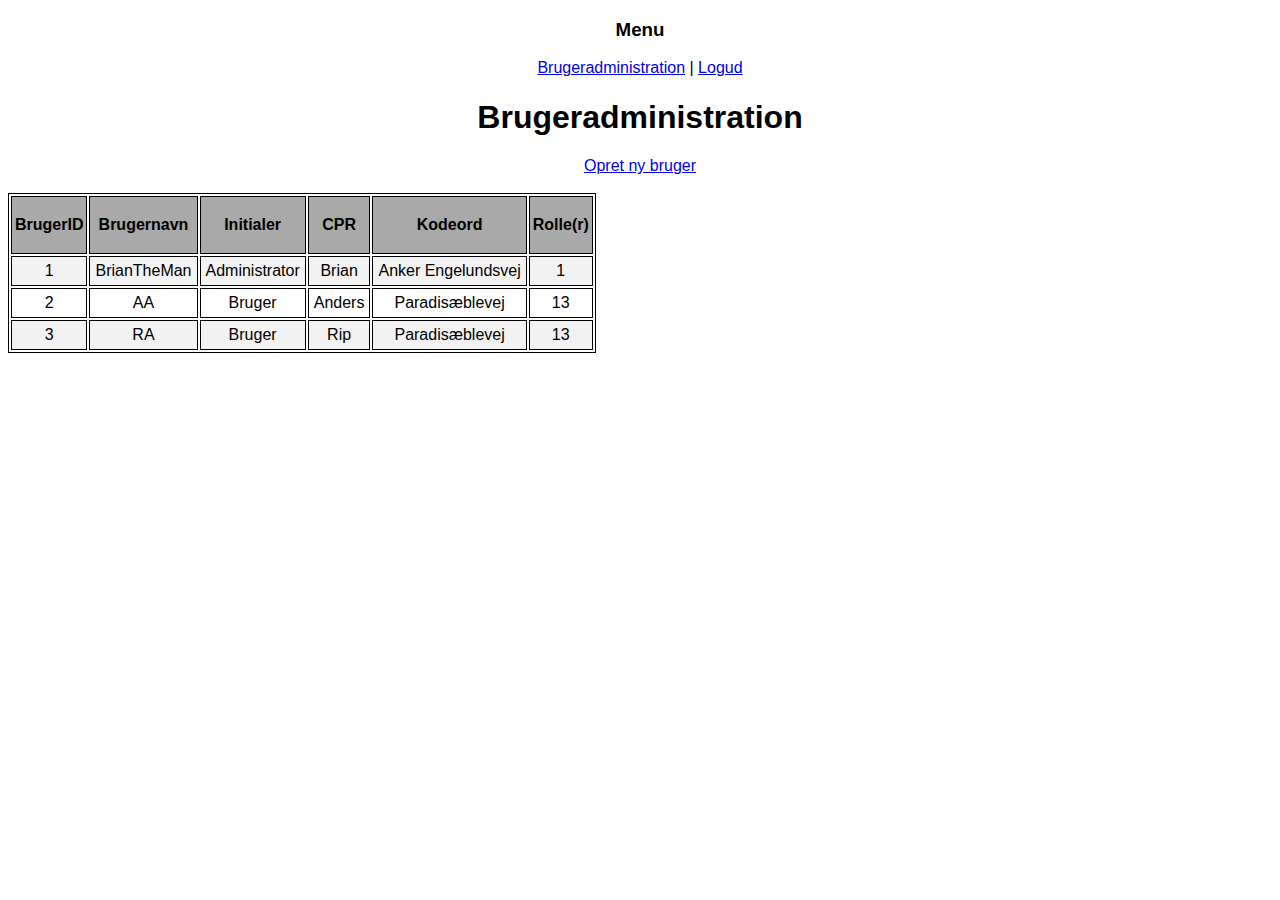
<file: cdio/UI Layer (HTML & CSS)/useradmin.html>
<!DOCTYPE html>
<html lang="en">
<head>
    <meta charset="UTF-8">
    <title>Brugeradministration Oversigt</title>
    <link rel="stylesheet" type="text/css" href="index.css">
</head>

<body>
    <div id="menu">
        <h3>Menu</h3>
        <a href="./useradmin.html">Brugeradministration</a> | <a href="index.html">Logud</a><br>
    </div>

    <h1>Brugeradministration</h1>
    <a href="useredit.html">Opret ny bruger</a><br>
    <br>

    <div id="table">
        <table class="mintabel">
            <tr>
                <th>BrugerID</th>
                <th>Brugernavn</th>
                <th>Initialer</th>
                <th>CPR</th>
                <th>Kodeord</th>
                <th>Rolle(r)</th>
            </tr>

            <!-- Temporary Example fill -->
            <tr>
                <td>1</td>
                <td>BrianTheMan</td>
                <td>Administrator</td>
                <td>Brian</td>
                <td>Anker Engelundsvej</td>
                <td>1</td>

            </tr>
            <tr>
                <td>2</td>
                <td>AA</td>
                <td>Bruger</td>
                <td>Anders</td>
                <td>Paradisæblevej</td>
                <td>13</td>
            </tr>
            <tr>
                <td>3</td>
                <td>RA</td>
                <td>Bruger</td>
                <td>Rip</td>
                <td>Paradisæblevej</td>
                <td>13</td>
            </tr>
            <!-- Temporary  Example fill-->
        </table>
    </div>

</body>

</html>
</file>
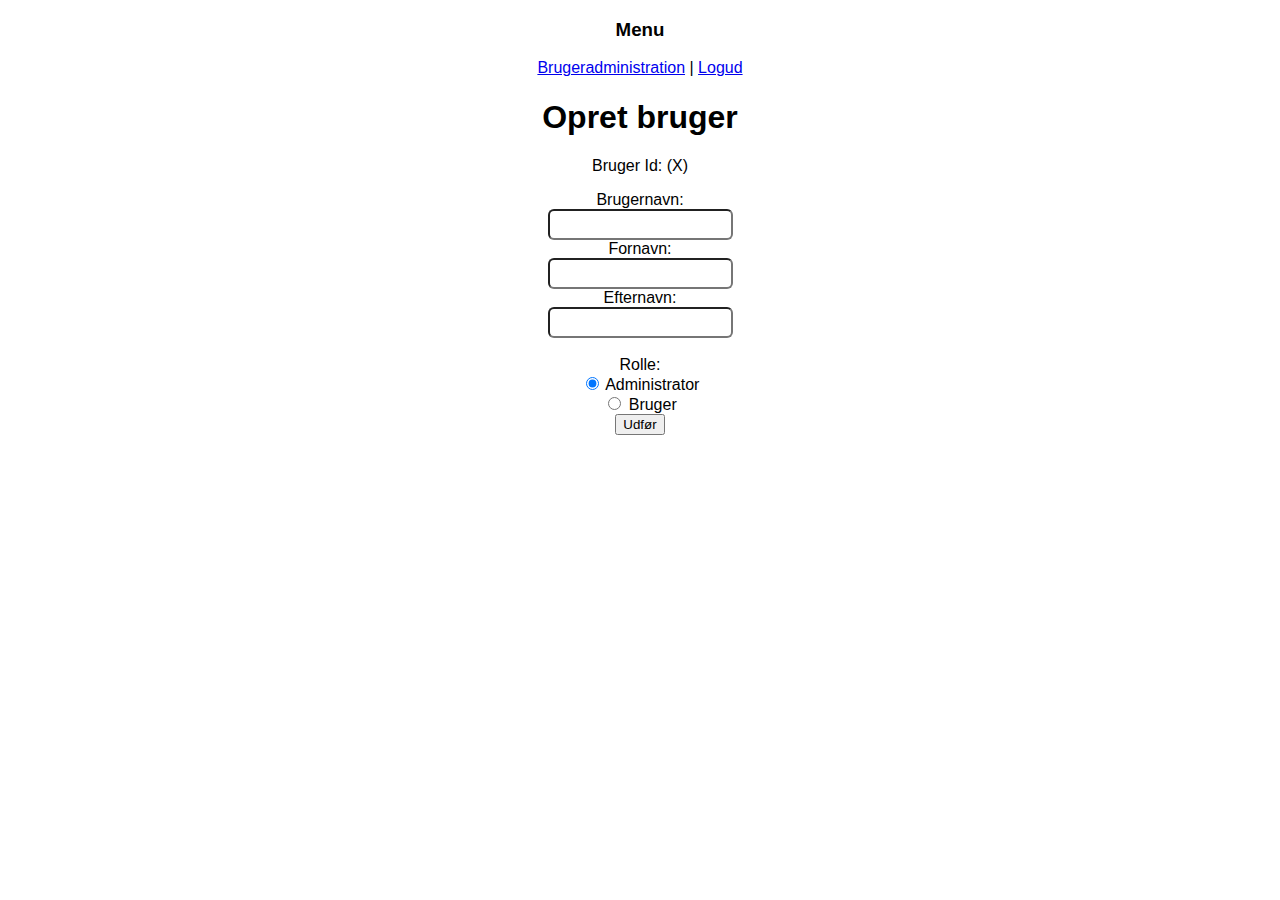
<file: cdio/UI Layer (HTML & CSS)/useredit.html>
<!DOCTYPE html>
<html lang="en">
<head>
    <meta charset="UTF-8">
    <title>Opret bruger</title>
    <link rel="stylesheet" type="text/css" href="index.css">
</head>

<body>
    <div id="menu">
        <h3>Menu</h3>
        <a href="./useradmin.html">Brugeradministration</a> | <a href="index.html">Logud</a><br>
    </div>

    <div id="Create user form">
        <h1>Opret bruger</h1>
        <p>Bruger Id: (X)</p>
        <form action="./useradmin.html">
            Brugernavn:<br>
            <input type="text" name="username"><br>
            Fornavn:<br>
            <input type="text" name="firstname"><br>
            Efternavn:<br>
            <input type="text" name="lastname"><br>
            <br>

            Rolle:<br>
            <input type="radio" name="rolle" value="Administrator" checked> Administrator<br>
            <input type="radio" name="rolle" value="Bruger"> Bruger<br>

            <input type="submit" value="Udfør">
        </form>
    </div>

</body>
</html>
</file>
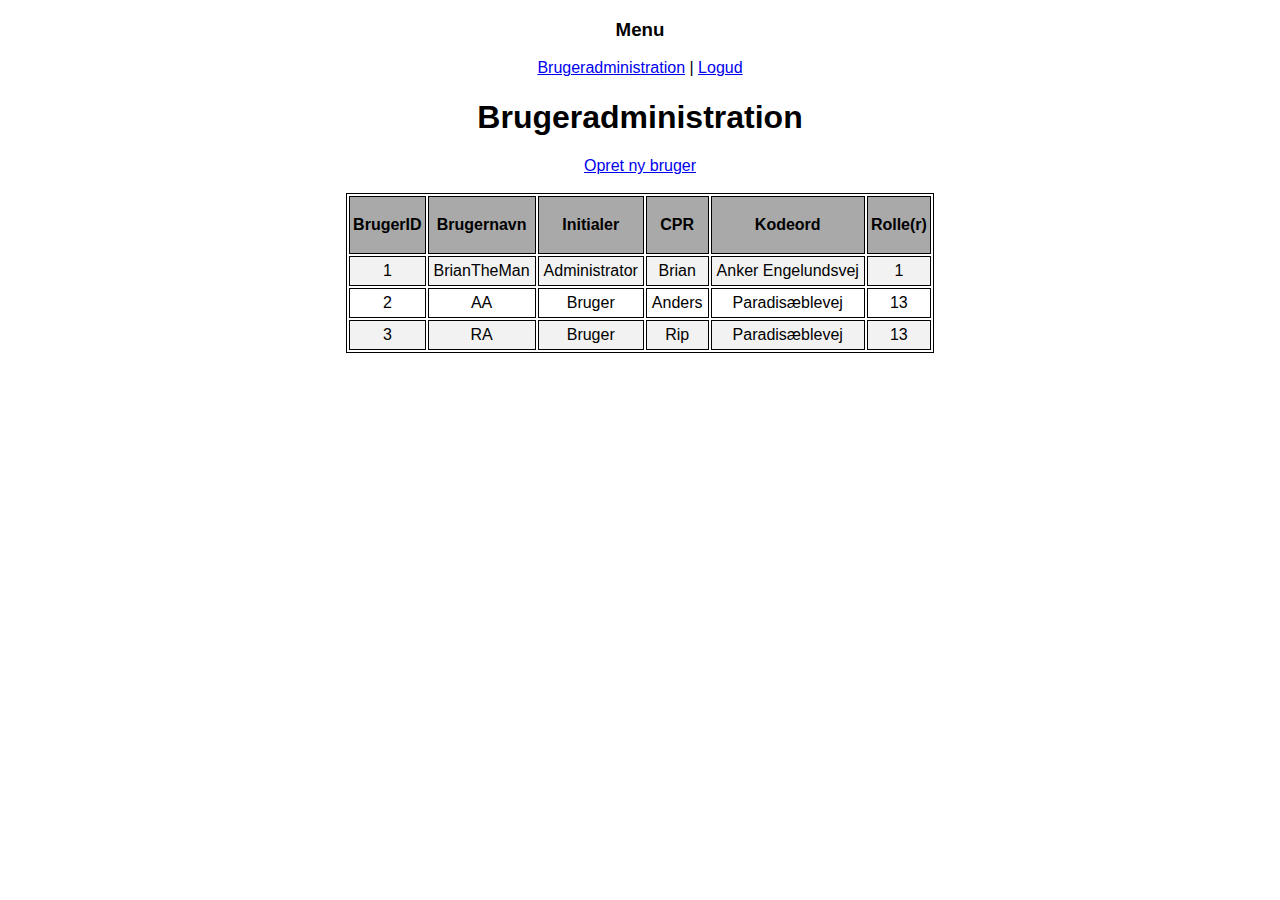
<file: src/main/webapp/useradmin.html>
<!DOCTYPE html>
<html lang="en">
<head>
    <meta charset="UTF-8">
    <title>Brugeradministration Oversigt</title>
    <link rel="stylesheet" type="text/css" href="userstyle.css">
</head>

<body>
    <div id="menu">
        <h3>Menu</h3>
        <a href="./useradmin.html">Brugeradministration</a> | <a id="logOut" href="userlogin.html">Logud</a><br>
    </div>

    <h1>Brugeradministration</h1>
    <a id="createUser" href="useredit.html">Opret ny bruger</a><br>
    <br>

    <div id="table">
        <table class="mintabel">
            <tr>
                <th>BrugerID</th>
                <th>Brugernavn</th>
                <th>Initialer</th>
                <th>CPR</th>
                <th>Kodeord</th>
                <th>Rolle(r)</th>
            </tr>

            <!-- Temporary Example fill -->
            <tr>
                <td>1</td>
                <td>BrianTheMan</td>
                <td>Administrator</td>
                <td>Brian</td>
                <td>Anker Engelundsvej</td>
                <td>1</td>

            </tr>
            <tr>
                <td>2</td>
                <td>AA</td>
                <td>Bruger</td>
                <td>Anders</td>
                <td>Paradisæblevej</td>
                <td>13</td>
            </tr>
            <tr>
                <td>3</td>
                <td>RA</td>
                <td>Bruger</td>
                <td>Rip</td>
                <td>Paradisæblevej</td>
                <td>13</td>
            </tr>
            <!-- Temporary  Example fill-->
        </table>
    </div>

</body>

</html>
</file>
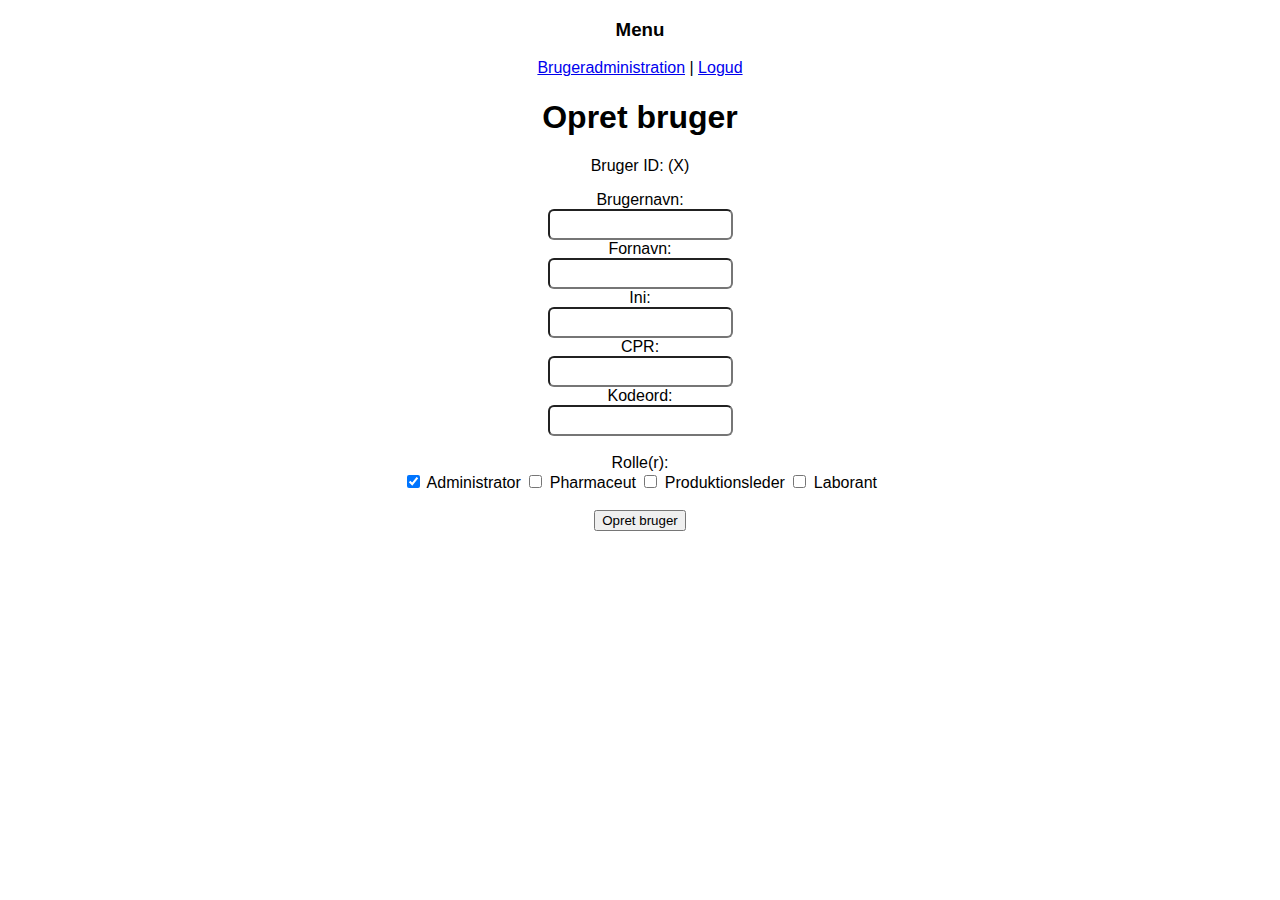
<file: src/main/webapp/useredit.html>
<!DOCTYPE html>
<html lang="en">
<head>
    <meta charset="UTF-8">
    <title>Opret bruger</title>
    <link rel="stylesheet" type="text/css" href="userstyle.css">
</head>

<body>
    <div id="menu">
        <h3>Menu</h3>
        <a href="useradmin.html">Brugeradministration</a> | <a href="userlogin.html">Logud</a><br>
    </div>

    <div id="Create user form">
        <h1>Opret bruger</h1>
        <p>Bruger ID: (X)</p>
        <form action="useradmin.html">
            Brugernavn:<br>
            <input type="text" name="username"><br>
            Fornavn:<br>
            <input type="text" name="firstname"><br>
            Ini:<br>
            <input type="text" name="initials"><br>
            CPR:<br>
            <input type="text" name="CPR"><br>
            Kodeord:<br>
            <input type="text" name="password"><br>
            <br>
            Rolle(r):<br>
            <input class="check-box" type="checkbox" name="rolle" value="Administrator" checked> Administrator
            <input class="check-box" type="checkbox" name="rolle" value="Pharmaceut"> Pharmaceut
            <input class="check-box" type="checkbox" name="rolle" value="Produktionsleder"> Produktionsleder
            <input class="check-box" type="checkbox" name="rolle" value="Laborant"> Laborant
            <br> <br>
            <input type="submit" value="Opret bruger">
        </form>
    </div>

</body>
</html>
</file>
<file: cdio/UI Layer (HTML & CSS)/index.css>
body {
    text-align: center;
    font-size: 100%;
    font-family: Verdana, Geneva, sans-serif;
}

/* mouse over link (pseudo-class <anchor>) */
a:hover {
    color: #FF00FF;
}

/* selected link (pseudo-class <anchor>) */
a:active {
    color: #0000FF;
}

/* styling of elements in #headers <div> */
#headers {
    font-size: 1.5em;
}

/* styling of logo class (all elements with "logo" as class will have this styling) */
.logo {
    float: right;
    width: 115px;
}

/* styling of <div> login form form */
#login\ form form {
    text-align: left;
}

/* styling of <div> login form fieldset */
#login\ form fieldset {
    margin-left: 25%;
    margin-right: 25%;
    border-radius: 12px;
}

/* styling of <div> login form legend */
#login\ form legend {
    text-align: center;
    font-size: 1.25em;
}

/* styling of username and password input */
input[type=text],input[type=password] {
    border-radius:6px;
    height: 25px;
}

/* styling of username and password when focused */
input[type=text]:focus,input[type=password]:focus {
    background-color:lightblue;
}

/* styling of submit input */
input[type=submit]:hover {
    background-color: darkgray;
}



/* general styling of table */
table, th, td {
    border: 1px solid black;
}

/* table */
table {
    /*border-collapse: collapse;*/
    width: auto;
}

/* table row. every even row has a color. */
tr:nth-child(even) {background-color: #f2f2f2;}

/* table header. */
th {
    height: 50px;
    padding: 3px;
    background-color: darkgray;
}

/* table data(cell). */
td {
    height: auto;
    vertical-align: center;
    padding: 5px;
}

/* makes table scrollable if window size is too small */
#table {
    overflow-x: auto;
}
</file>
<file: src/main/webapp/userstyle.css>
/* -------------------- General Styling ------------------------------- */
body {
    text-align: center;
    font-size: 100%;
    font-family: Verdana, Geneva, sans-serif;
}

/* mouse over link (pseudo-class <anchor>) */
a:hover {
    color: #FF00FF;
}

/* selected link (pseudo-class <anchor>) */
a:active {
    color: #0000FF;
}

/* styling of elements in #headers <div> */
#headers {
    font-size: 1.5em;
}

/* styling of logo class (all elements with "logo" as class will have this styling) */
.logo {
    float: right;
    width: 115px;
}
/* -------------------- General Styling ------------------------------- */

/* -------------------- Login page styling ---------------------------- */
/* styling of <div> login form form */
#login\ form form {
    text-align: left;
}

/* styling of <div> login form fieldset */
#login\ form fieldset {
    margin-left: 25%;
    margin-right: 25%;
    border-radius: 12px;
}

/* styling of <div> login form legend */
#login\ form legend {
    text-align: center;
    font-size: 1.25em;
}

/* styling of username and password input */
input[type=text],input[type=password] {
    border-radius:6px;
    height: 25px;
}

/* styling of username and password when focused */
input[type=text]:focus,input[type=password]:focus {
    background-color:lightblue;
}

/* styling of submit input */
input[type=submit]:hover {
    background-color: darkgray;
}
/* -------------------- Login page styling ---------------------------- */

/* -------------------- Useradmin-page/table styling ------------------ */
/* general styling of table */
table, th, td {
    border: 1px solid black;
}

/* table */
table {
    /*border-collapse: collapse;*/
    width: auto;
    margin-left:auto;
    margin-right:auto;
}

/* table row. every even row has a color. */
tr:nth-child(even) {background-color: #f2f2f2;}

/* table header. */
th {
    height: 50px;
    padding: 3px;
    background-color: darkgray;
}

/* table data(cell). */
td {
    height: auto;
    vertical-align: center;
    padding: 5px;
}

/* makes table scrollable if window size is too small */
#table {
    overflow-x: auto;
}
/* -------------------- Useradmin-page/table styling ------------------ */
</file>
